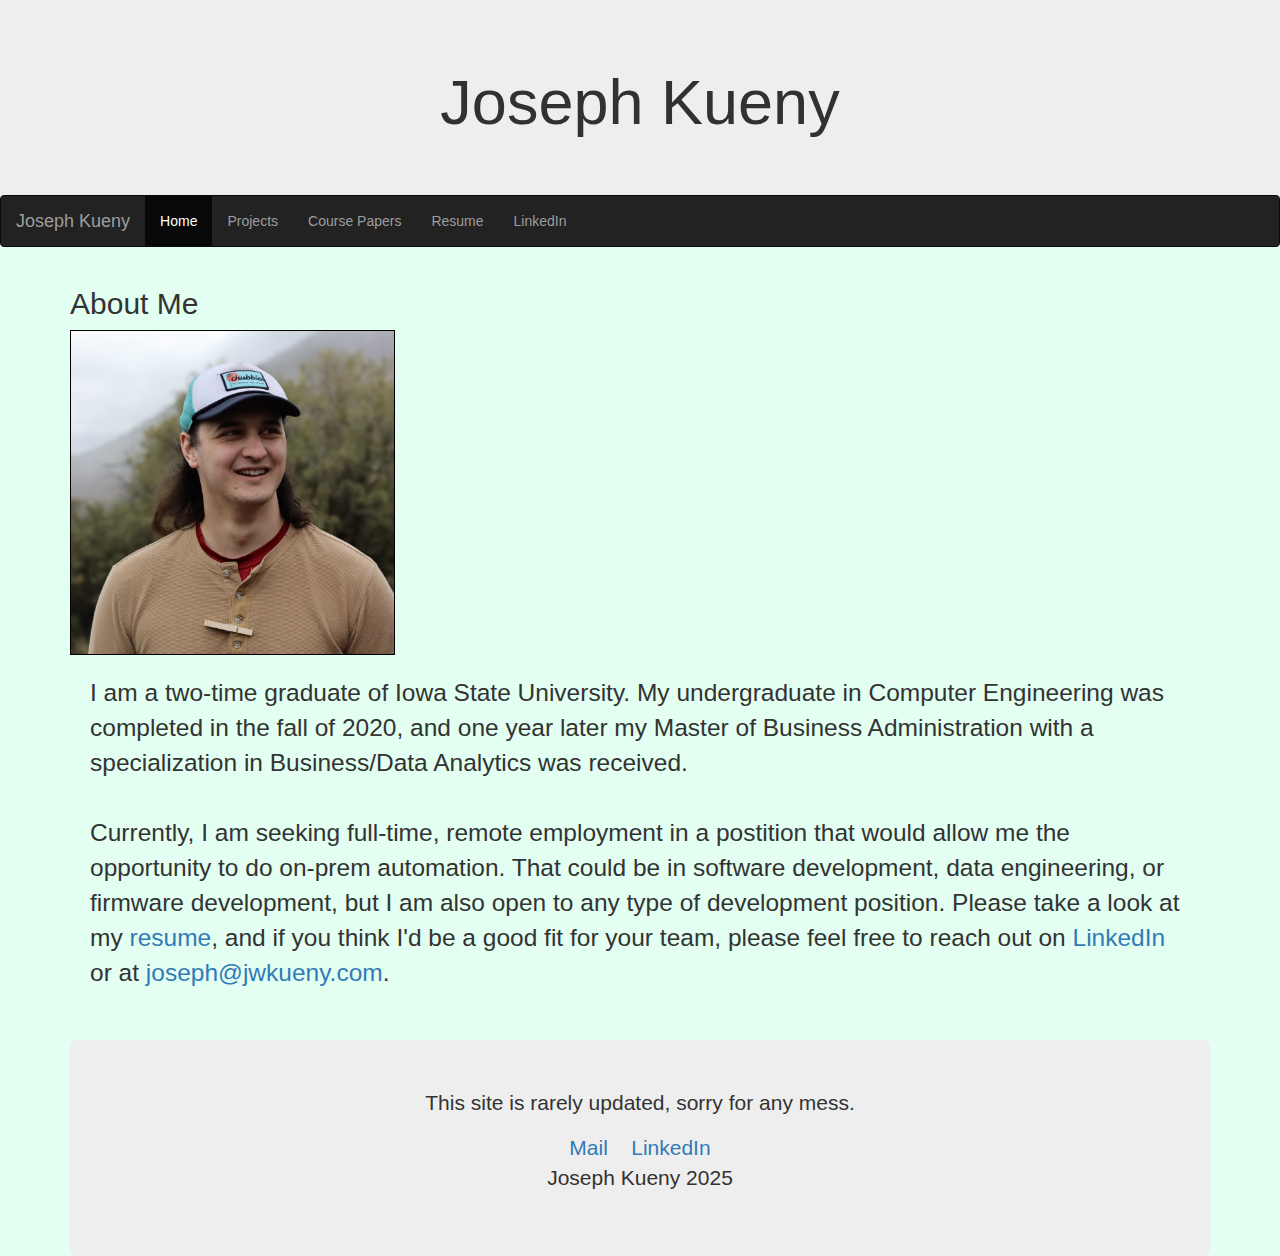
<file: index.html>
<!DOCTYPE html>
<html lang="en">
<head>
  <title>Joseph Kueny</title>  
  <link rel="icon" type="image/png" href="Images/toast.png"/>
  <meta charset="utf-8">
  <meta name="viewport" content="width=device-width, initial-scale=1">
  <link rel="stylesheet" href="https://maxcdn.bootstrapcdn.com/bootstrap/3.3.7/css/bootstrap.min.css">
  <script src="https://ajax.googleapis.com/ajax/libs/jquery/3.3.1/jquery.min.js"></script>
  <script src="https://maxcdn.bootstrapcdn.com/bootstrap/3.3.7/js/bootstrap.min.js"></script>
  <style>
  .fakeimg {
    height: 200px;
    background: #aaa;
	}
  body {
    background-color: #e2fff1;
    height: 100%; 
    width: 100%; 
	}
  img {
    width: 325px;
    height: 325px;
    border: 1px solid rgb(0, 0, 0);
  }
  
  .main {
    height: 100%;
    width: 100%;
    display: block;
    justify-content: left;
    padding: 20px;
  }
  .content-container {
  display: block;
  }
  </style>
</head>
<body>

<!-- NAVIGATION BAR -->

<a href="https://jwkueny.com" style="color: #313131; text-decoration: none;">
	<div class="jumbotron text-center" style="margin-bottom:0">
	  <h1>Joseph Kueny</h1>
	</div>
</a>

<nav class="navbar navbar-inverse">
  <div class="container-fluid">
    <div class="navbar-header">
      <button type="button" class="navbar-toggle" data-toggle="collapse" data-target="#myNavbar">
        <span class="icon-bar"></span>
        <span class="icon-bar"></span>
        <span class="icon-bar"></span>                        
      </button>
      <a class="navbar-brand" href="https://jwkueny.com">Joseph Kueny</a>
    </div>
    <div class="collapse navbar-collapse" id="myNavbar">
      <ul class="nav navbar-nav">
    <li class="active"><a href="https://jwkueny.com">Home</a></li>
    <li><a href="projects">Projects</a></li>
    <li><a href="courses">Course Papers</a></li>
    <li><a href="resume">Resume</a></li>
    <li><a href="http://linkedin.com/in/jwkueny" target="_blank">LinkedIn</a></li>
      </ul>
    </div>
  </div>
</nav>

<!-- MAIN -->

<div class="container">
  <div>
    <h2>About Me</h2>
  </div>
  <div class="content-container">
      <div>
        <img src="Images/Joseph_on_Mauna_Kea.JPG" alt="Joseph on Mauna Kea"/> 
      </div>
      <div class="main">
        <p style="font-size:175%;">I am a two-time graduate of Iowa State University. My undergraduate in Computer Engineering was completed in the fall of 2020, and one year later my Master of Business Administration with a specialization in Business/Data Analytics was received. <br> <br>Currently, I am seeking full-time, remote employment in a postition that would allow me the opportunity to do on-prem automation. That could be in software development, data engineering, or firmware development, but I am also open to any type of development position. Please take a look at my <a href="resume">resume</a>, and if you think I'd be a good fit for your team, please feel free to reach out on <a href="https://linkedin.com/in/jwkueny" target="blank">LinkedIn</a> or at <a href="mailto:joseph@jwkueny.com" target="_parent">joseph@jwkueny.com</a>.</p>
      </div>
    
  </div>

  <!-- FOOTER -->
  <br>
  <div class="jumbotron text-center" style="margin-bottom:0">
    <p>This site is rarely updated, sorry for any mess.</p>
    <p><a href="mailto:joseph@jwkueny.com?Subject=From%20Website" target="_parent">Mail</a>&nbsp;&nbsp;&nbsp;&nbsp;<a href="https://linkedin.com/in/jwkueny" target="_parent">LinkedIn</a><br />Joseph Kueny 2025</p>
  </div>
</div>


</body>
</html>
</file>
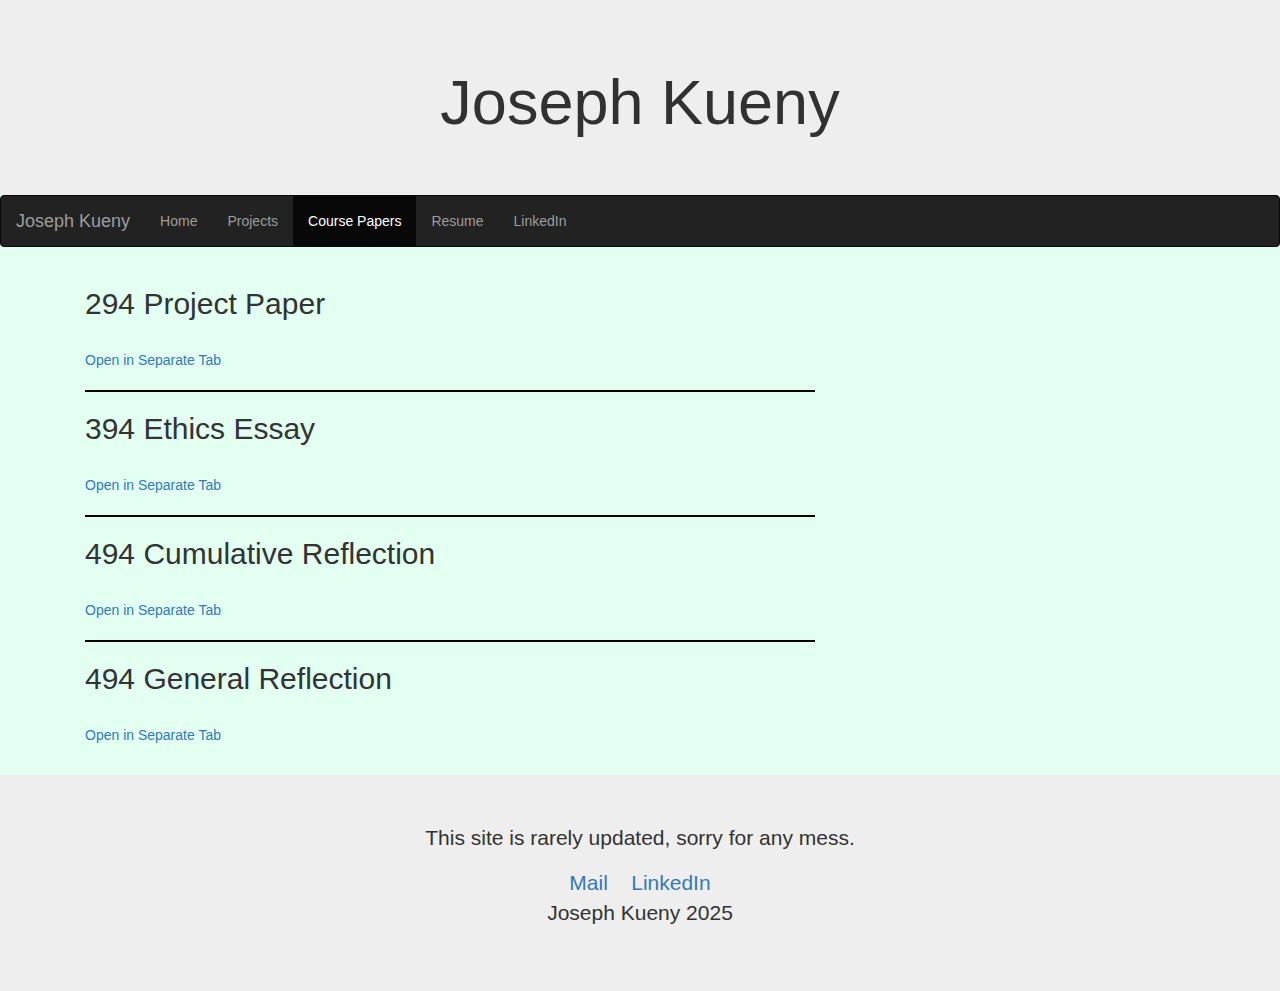
<file: courses.html>
<!DOCTYPE html>
<html lang="en">
<head>
  <title>Joseph Kueny</title>  
  <link rel="icon" type="image/png" href="Images/toast.png"/>
  <meta charset="utf-8">
  <meta name="viewport" content="width=device-width, initial-scale=1">
  <link rel="stylesheet" href="https://maxcdn.bootstrapcdn.com/bootstrap/3.3.7/css/bootstrap.min.css">
  <script src="https://ajax.googleapis.com/ajax/libs/jquery/3.3.1/jquery.min.js"></script>
  <script src="https://maxcdn.bootstrapcdn.com/bootstrap/3.3.7/js/bootstrap.min.js"></script>
  <style>
  .fakeimg {
    height: 200px;
    background: #aaa;
	}
  body {
	background-color: #e2fff1;
	}
  </style>
</head>
<body>

<!-- NAVIGATION BAR -->

<a href="https://jwkueny.com" style="color: #313131; text-decoration: none;">
	<div class="jumbotron text-center" style="margin-bottom:0">
	  <h1>Joseph Kueny</h1>
	</div>
</a>

<nav class="navbar navbar-inverse">
  <div class="container-fluid">
    <div class="navbar-header">
      <button type="button" class="navbar-toggle" data-toggle="collapse" data-target="#myNavbar">
        <span class="icon-bar"></span>
        <span class="icon-bar"></span>
        <span class="icon-bar"></span>                        
      </button>
      <a class="navbar-brand" href="https://jwkueny.com">Joseph Kueny</a>
    </div>
    <div class="collapse navbar-collapse" id="myNavbar">
      <ul class="nav navbar-nav">
        <li><a href="https://jwkueny.com">Home</a></li>
    <li><a href="projects">Projects</a></li>
    <li class="active"><a href="courses">Course Papers</a></li>
    <li><a href="resume">Resume</a></li>
        <!-- <li><a href="http://jwkueny.com/Joseph-Kueny-Resume-Fall-2019-online.pdf" target="_blank">Resume</a></li> -->
        <li><a href="http://linkedin.com/in/jwkueny" target="_blank">LinkedIn</a></li>
      </ul>
    </div>
  </div>
</nav>

<!-- MAIN -->

<div class="container">
    <div class="col-sm-8">
      <h2>294 Project Paper</h2>
      <br>
        <p><a href="https://jwkueny.com/Documents/CourseFiles/294.pdf" target="_blank">Open in Separate Tab</a></p>
      <hr style="border: 1px solid black;" />
        <h2>394 Ethics Essay</h2>
      <br>
        <p><a href="https://jwkueny.com/Documents/CourseFiles/Ethics-Essay.pdf" target="_blank">Open in Separate Tab</a></p>
      <hr style="border: 1px solid black;" />
        <h2>494 Cumulative Reflection</h2>
      <br>
        <p><a href="https://jwkueny.com/Documents/CourseFiles/Cumulative-Reflection.pdf" target="_blank">Open in Separate Tab</a></p>
      <hr style="border: 1px solid black;" />
        <h2>494 General Reflection</h2>
      <br>
        <p><a href="https://jwkueny.com/Documents/CourseFiles/General-Reflection.pdf" target="_blank">Open in Separate Tab</a></p>
      
    </div>
  </div>
</div>

<!-- FOOTER -->
<br>
<div class="jumbotron text-center" style="margin-bottom:0">
	<p>This site is rarely updated, sorry for any mess.</p>
	<p><a href="mailto:joseph@jwkueny.com?Subject=From%20Website" target="_parent">Mail</a>&nbsp;&nbsp;&nbsp;&nbsp;<a href="https://linkedin.com/in/jwkueny" target="_parent">LinkedIn</a><br />Joseph Kueny 2025</p>
</div>

</body>
</html>
</file>
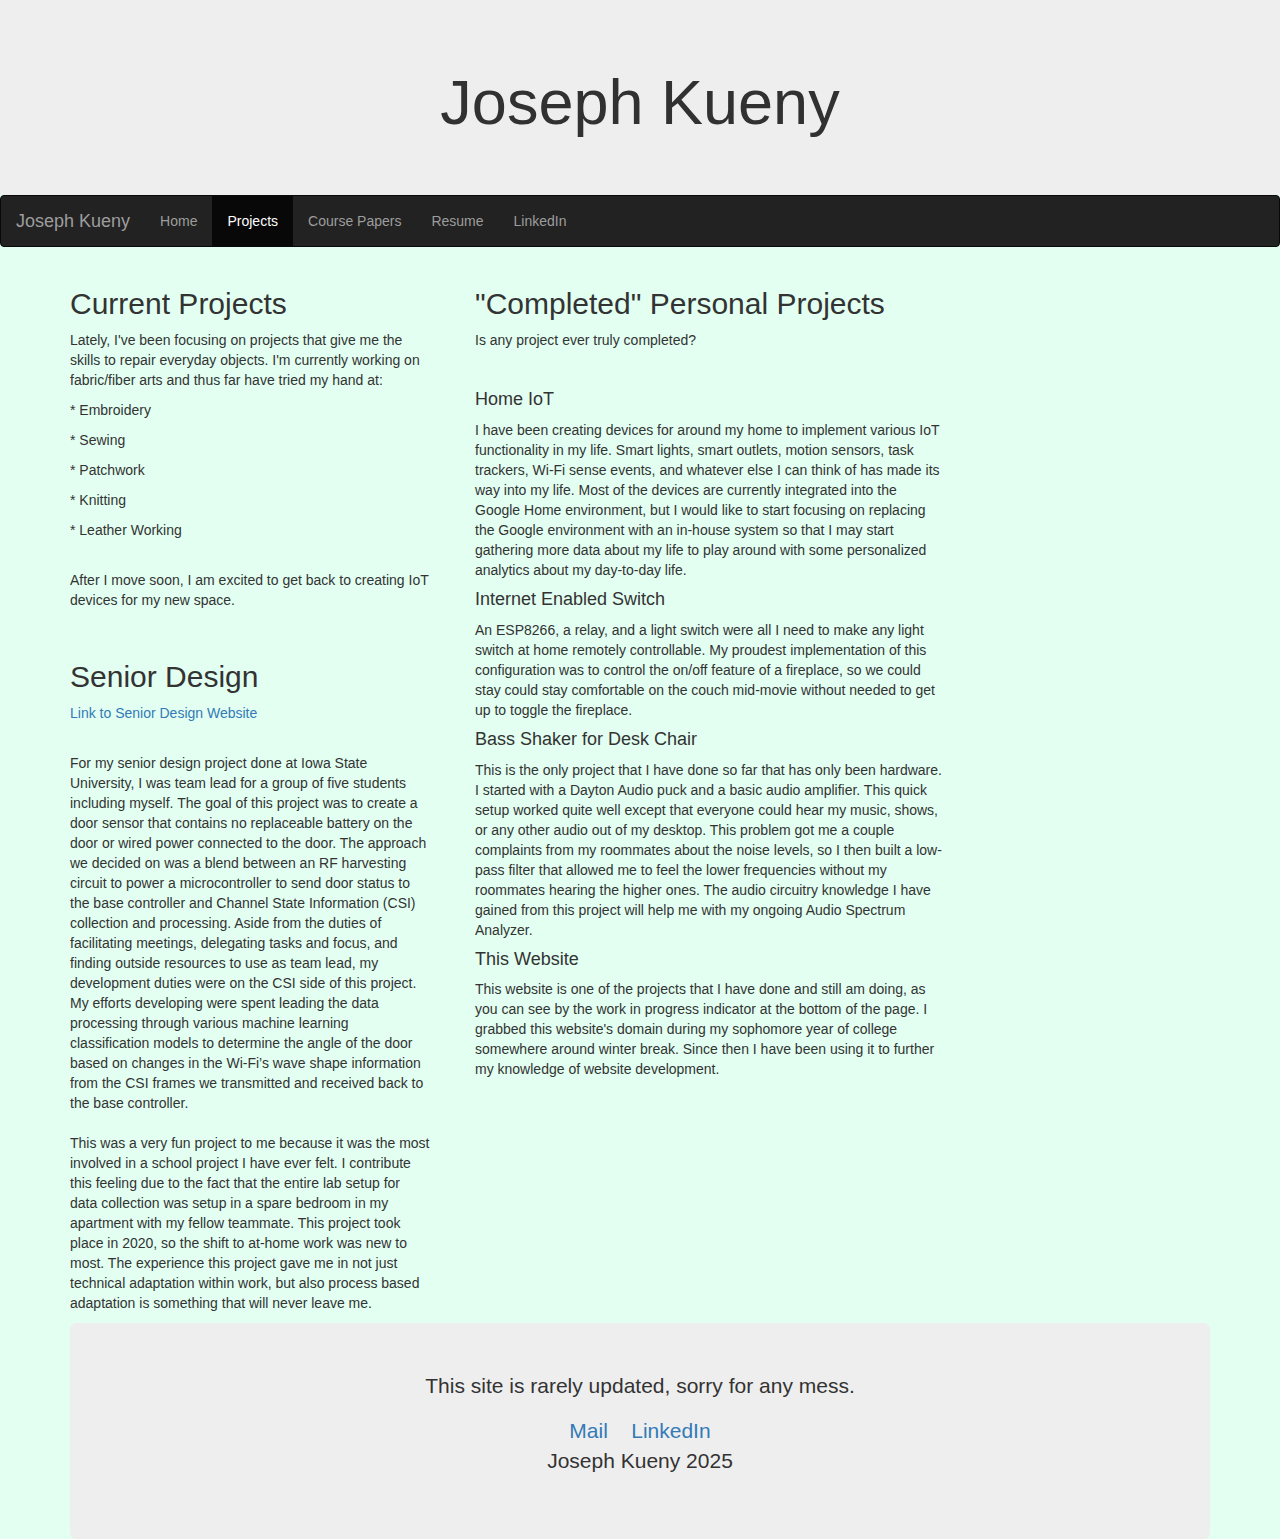
<file: projects.html>
<!DOCTYPE html>
<html lang="en">
<head>
  <title>Joseph Kueny</title>
  <link rel="icon" type="image/png" href="Images/toast.png"/>
  <meta charset="utf-8">
  <meta name="viewport" content="width=device-width, initial-scale=1">
  <link rel="stylesheet" href="https://maxcdn.bootstrapcdn.com/bootstrap/3.3.7/css/bootstrap.min.css">
  <script src="https://ajax.googleapis.com/ajax/libs/jquery/3.3.1/jquery.min.js"></script>
  <script src="https://maxcdn.bootstrapcdn.com/bootstrap/3.3.7/js/bootstrap.min.js"></script>
  
  <style>
	.fakeimg {
		height: 1175px;
		width: 1px;
		background: #fff;
		}
		
	body {
		background-color: #e2fff1;
		}

	.internal {
		width: 100%;
		height: 1000px;
		}
  </style>
  
</head>
<body>

<!-- NAVIGATION BAR -->

<a href="https://jwkueny.com" style="color: #313131; text-decoration: none;">
	<div class="jumbotron text-center" style="margin-bottom:0">
	  <h1>Joseph Kueny</h1>
	</div>
</a>

<nav class="navbar navbar-inverse">
  <div class="container-fluid">
    <div class="navbar-header">
      <button type="button" class="navbar-toggle" data-toggle="collapse" data-target="#myNavbar">
        <span class="icon-bar"></span>
        <span class="icon-bar"></span>
        <span class="icon-bar"></span>                        
      </button>
      <a class="navbar-brand" href="https://jwkueny.com">Joseph Kueny</a>
    </div>
    <div class="collapse navbar-collapse" id="myNavbar">
      <ul class="nav navbar-nav">
        <li><a href="https://jwkueny.com">Home</a></li>
        <li class="active"><a href="projects">Projects</a></li>
        <li><a href="courses">Course Papers</a></li>
        <li><a href="resume">Resume</a></li>
        <li><a href="https://linkedin.com/in/jwkueny" target="_blank">LinkedIn</a></li>
      </ul>
    </div>
  </div>
</nav>

<!-- MAIN -->

<div class="container">
  <div class="row">
    <div class="col-sm-4">
      <h2>Current Projects</h2>
        <p>Lately, I've been focusing on projects that give me the skills to repair everyday objects. I'm currently working on fabric/fiber arts and thus far have tried my hand at:</p>
        <p>* Embroidery</p>
        <p>* Sewing</p>
        <p>* Patchwork</p>
        <p>* Knitting</p>
        <p>* Leather Working</p>
        <p><br>After I move soon, I am excited to get back to creating IoT devices for my new space.</p>
        <hr class="hidden-sm hidden-md hidden-lg">
      <br>
      <h2>Senior Design</h2>
        <p><a href="http://sddec20-18.sd.ece.iastate.edu" target="_blank">Link to Senior Design Website</a></p>
        <p><br>For my senior design project done at Iowa State University, I was team lead for a group of five students including myself. The goal of this project was to create a door sensor that contains no replaceable battery on the door or wired power connected to the door. The approach we decided on was a blend between an RF harvesting circuit to power a microcontroller to send door status to the base controller and Channel State Information (CSI) collection and processing. Aside from the duties of facilitating meetings, delegating tasks and focus, and finding outside resources to use as team lead, my development duties were on the CSI side of this project. My efforts developing were spent leading the data processing through various machine learning classification models to determine the angle of the door based on changes in the Wi-Fi’s wave shape information from the CSI frames we transmitted and received back to the base controller.<br><br>This was a very fun project to me because it was the most involved in a school project I have ever felt. I contribute this feeling due to the fact that the entire lab setup for data collection was setup in a spare bedroom in my apartment with my fellow teammate. This project took place in 2020, so the shift to at-home work was new to most. The experience this project gave me in not just technical adaptation within work, but also process based adaptation is something that will never leave me. </p>
        <hr class="hidden-sm hidden-md hidden-lg">
    </div>
    <div class="col-sm-8">
    <div class="col-sm-8">
      <h2>"Completed" Personal Projects</h2>
      <p>Is any project ever truly completed?</p>
    <br>
      <h4>Home IoT</h4>
        <p>I have been creating devices for around my home to implement various IoT functionality in my life. Smart lights, smart outlets, motion sensors, task trackers, Wi-Fi sense events, and whatever else I can think of has made its way into my life. Most of the devices are currently integrated into the Google Home environment, but I would like to start focusing on replacing the Google environment with an in-house system so that I may start gathering more data about my life to play around with some personalized analytics about my day-to-day life.</p>
      <h4>Internet Enabled Switch</h4>
        <p>An ESP8266, a relay, and a light switch were all I need to make any light switch at home remotely controllable. My proudest implementation of this configuration was to control the on/off feature of a fireplace, so we could stay could stay comfortable on the couch mid-movie without needed to get up to toggle the fireplace. </p>
	    <h4>Bass Shaker for Desk Chair</h4>
        <p>This is the only project that I have done so far that has only been hardware. I started with a Dayton Audio puck and a basic audio amplifier. This quick setup worked quite well except that everyone could hear my music, shows, or any other audio out of my desktop. This problem got me a couple complaints from my roommates about the noise levels, so I then built a low-pass filter that allowed me to feel the lower frequencies without my roommates hearing the higher ones. The audio circuitry knowledge I have gained from this project will help me with my ongoing Audio Spectrum Analyzer.</p>
      <h4>This Website</h4>
        <p>This website is one of the projects that I have done and still am doing, as you can see by the work in progress indicator at the bottom of the page. I grabbed this website's domain during my sophomore year of college somewhere around winter break. Since then I have been using it to further my knowledge of website development.</p>
    
    </div>
  </div>
</div>

<!-- FOOTER -->
	
<div class="jumbotron text-center" style="margin-bottom:0">
	<p>This site is rarely updated, sorry for any mess.</p>
	<p><a href="mailto:joseph@jwkueny.com?Subject=From%20Website" target="_parent">Mail</a>&nbsp;&nbsp;&nbsp;&nbsp;<a href="https://linkedin.com/in/jwkueny" target="_parent">LinkedIn</a><br />Joseph Kueny 2025</p>
</div>
	
</body>
</html>
</file>
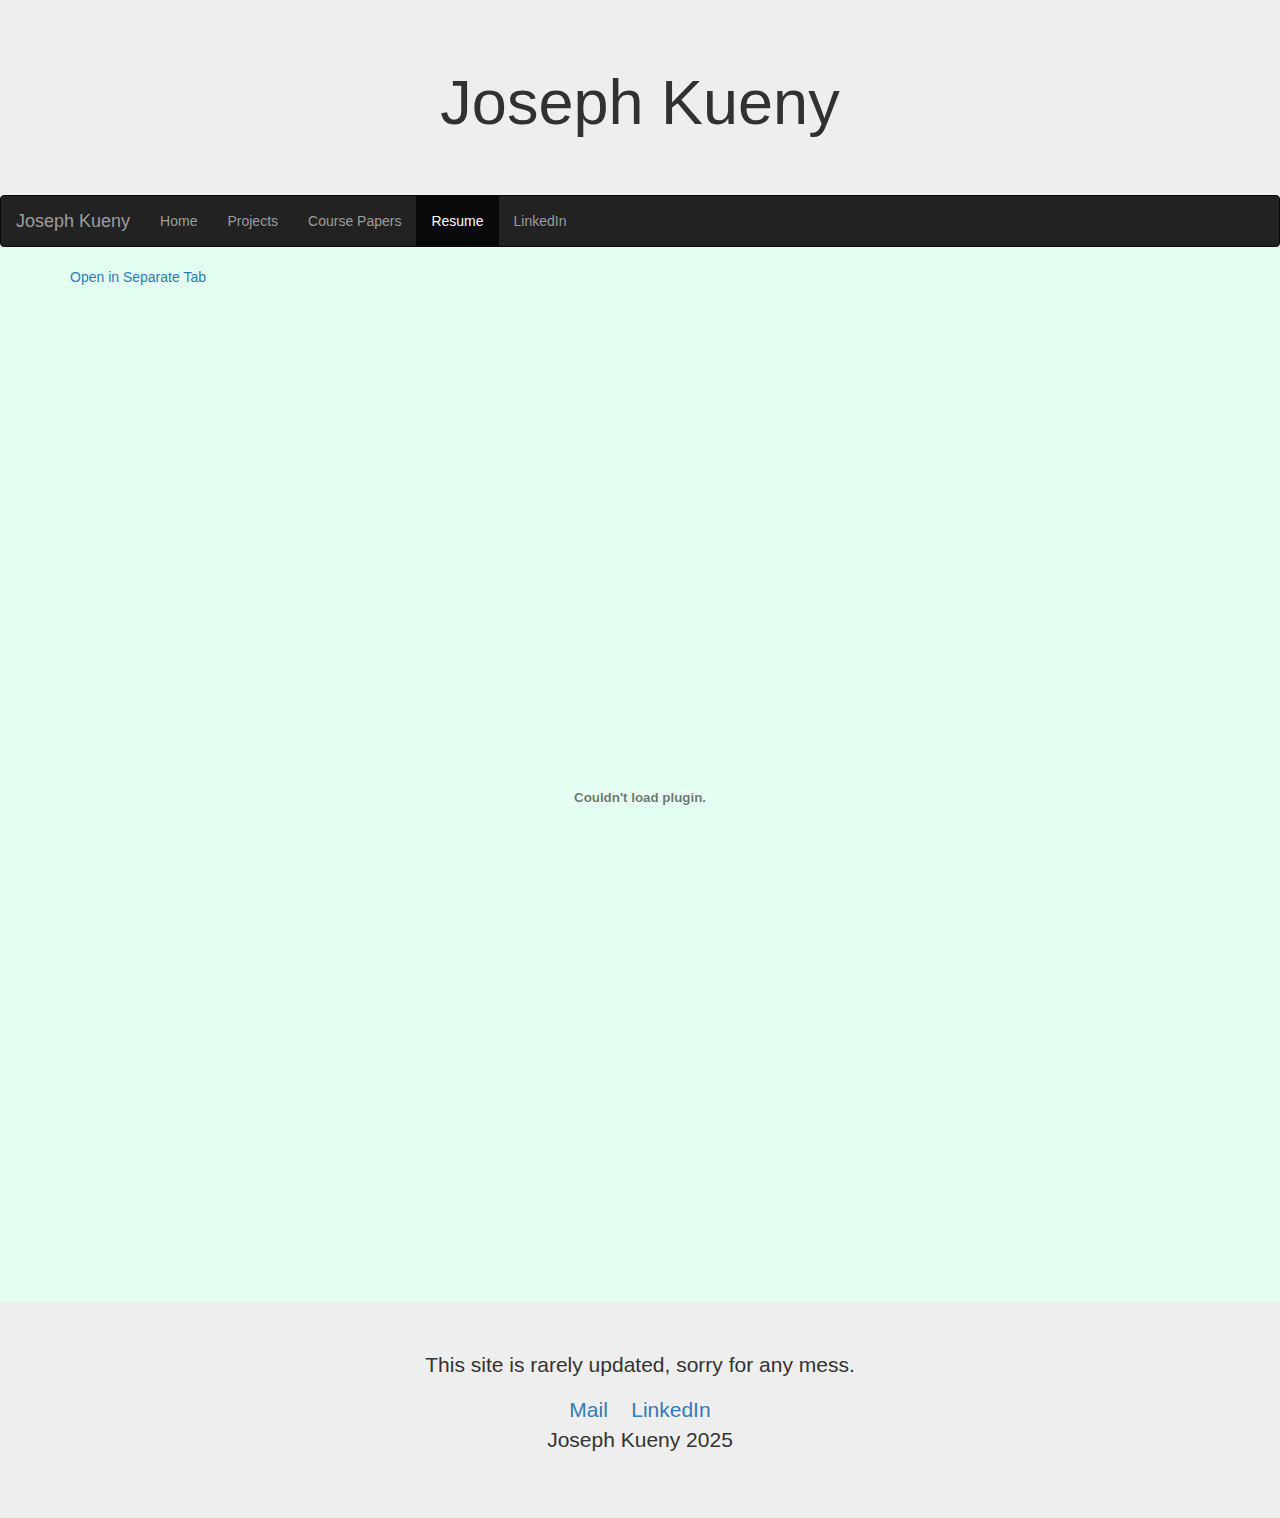
<file: resume.html>
<!DOCTYPE html>
<html lang="en">
<head>
  <title>Joseph Kueny</title>
  <link rel="icon" type="image/png" href="Images/toast.png"/>
  <meta charset="utf-8">
  <meta name="viewport" content="width=device-width, initial-scale=1">
  <link rel="stylesheet" href="https://maxcdn.bootstrapcdn.com/bootstrap/3.3.7/css/bootstrap.min.css">
  <script src="https://ajax.googleapis.com/ajax/libs/jquery/3.3.1/jquery.min.js"></script>
  <script src="https://maxcdn.bootstrapcdn.com/bootstrap/3.3.7/js/bootstrap.min.js"></script>
  
  <style>
	.fakeimg {
		height: 1175px;
		width: 1px;
		background: #fff;
		}
		
	body {
		background-color: #e2fff1;
		}

	.internal {
		width: 100%;
		height: 1000px;
		}
  </style>
  
</head>
<body>

<!-- NAVIGATION BAR -->

<a href="https://jwkueny.com" style="color: #313131; text-decoration: none;">
	<div class="jumbotron text-center" style="margin-bottom:0">
	  <h1>Joseph Kueny</h1>
	</div>
</a>

<nav class="navbar navbar-inverse">
  <div class="container-fluid">
    <div class="navbar-header">
      <button type="button" class="navbar-toggle" data-toggle="collapse" data-target="#myNavbar">
        <span class="icon-bar"></span>
        <span class="icon-bar"></span>
        <span class="icon-bar"></span>                        
      </button>
      <a class="navbar-brand" href="https://jwkueny.com">Joseph Kueny</a>
    </div>
    <div class="collapse navbar-collapse" id="myNavbar">
      <ul class="nav navbar-nav">
        <li><a href="https://jwkueny.com">Home</a></li>
        <li><a href="projects">Projects</a></li>
        <li><a href="courses">Course Papers</a></li>
        <li class="active"><a href="resume">Resume</a></li>
        <li><a href="https://linkedin.com/in/jwkueny" target="_blank">LinkedIn</a></li>
      </ul>
    </div>
  </div>
</nav>

<!-- MAIN -->

<div class="container">
	<p><a href="http://jwkueny.com/Documents/Resumes/Joseph_Kueny_Resume_2025.pdf" target="_blank">Open in Separate Tab</a></p>
	<object	class="internal" data="Documents/Resumes/Joseph_Kueny_Resume_2025.pdf"></object>
</div>

<!-- FOOTER -->
	
<div class="jumbotron text-center" style="margin-bottom:0">
	<p>This site is rarely updated, sorry for any mess.</p>
	<p><a href="mailto:joseph@jwkueny.com?Subject=From%20Website" target="_parent">Mail</a>&nbsp;&nbsp;&nbsp;&nbsp;<a href="https://linkedin.com/in/jwkueny" target="_parent">LinkedIn</a><br />Joseph Kueny 2025</p>
</div>
	
</body>
</html>
</file>
